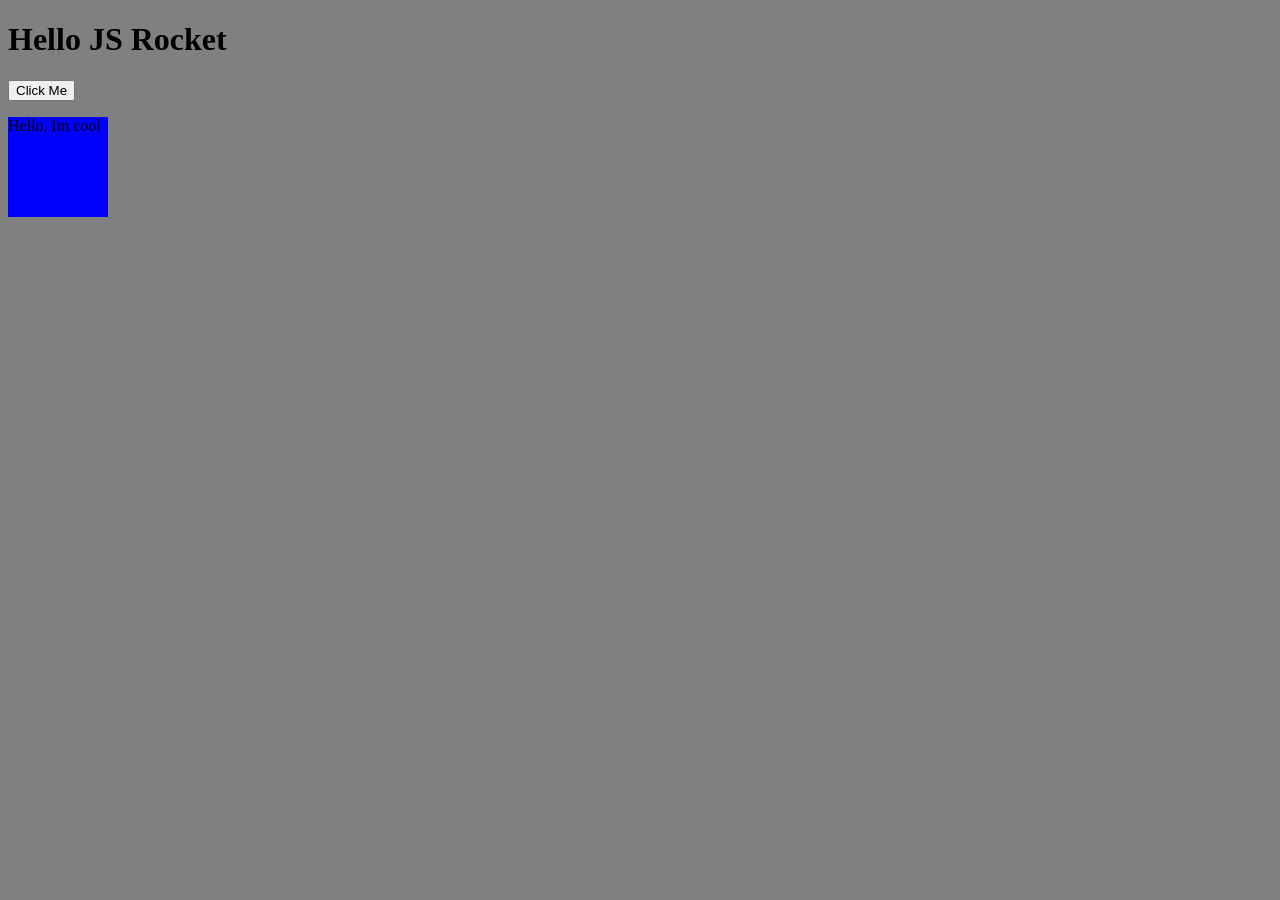
<file: index.html>
<!DOCTYPE html>
<html lang="en">  
<head>
  <meta charset="UTF-8">
  <meta name="viewport" content="width=device-width, initial-scale=1.0">
  <title>JS Rocket</title>
  <script type="text/javascript" src="js/script.js"></script>
  <link rel="stylesheet" href="css/style.css">
</head>
<body>
  <h1>Hello JS Rocket</h1>

  <button id="clickmebutton" onclick="docoolstuff();">Click Me</button>
  <div class="cool" id="cool"> <p> Hello, Im cool </p> </div>
</body>
</html>
</file>
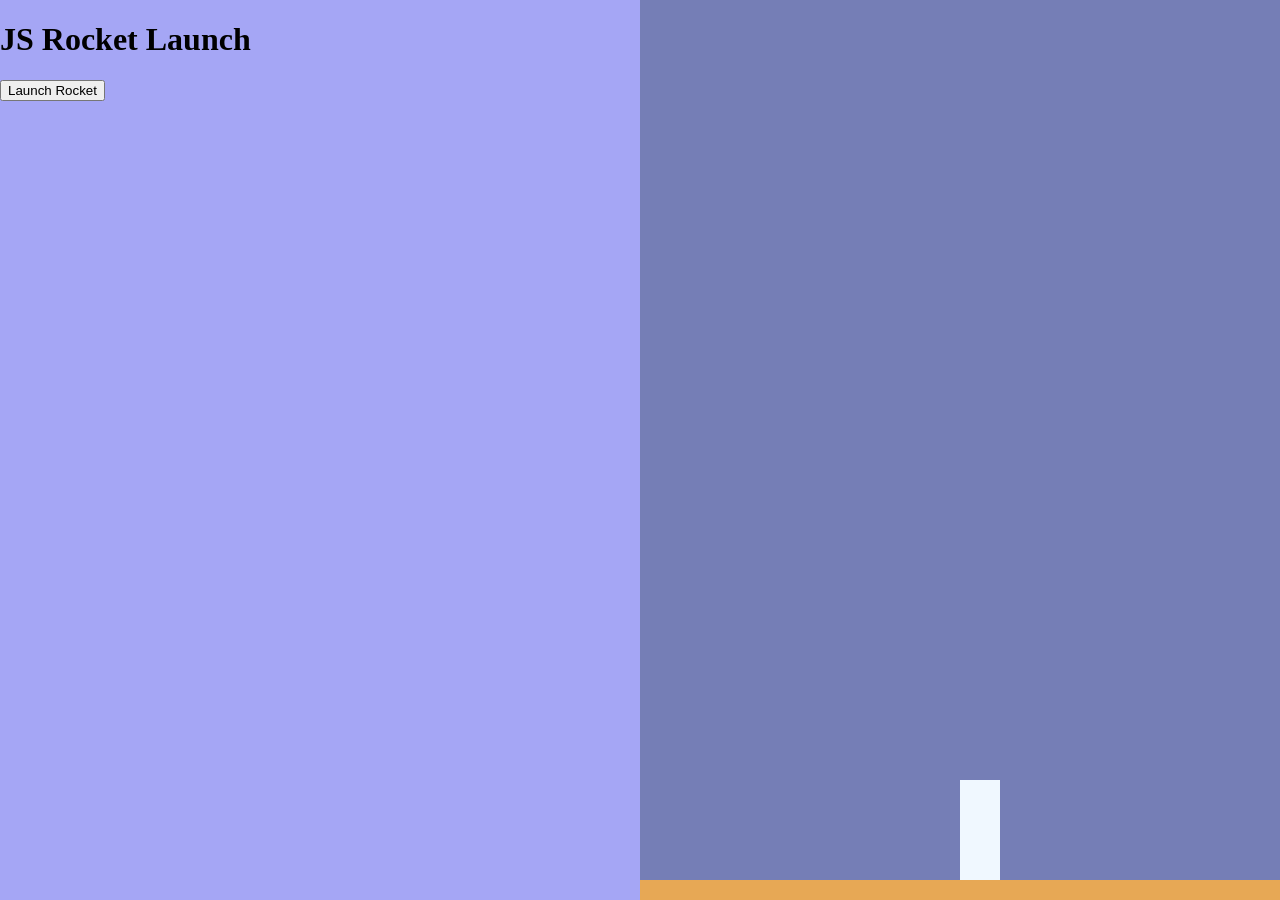
<file: rocket.html>
<!DOCTYPE html>
<html lang="en">
<head>
    <meta charset="UTF-8">
    <meta name="viewport" content="width=device-width, initial-scale=1.0">
    <title>Rocket Launch Sequence</title>
    <link rel="stylesheet" href="css/rocket.css">
    <script src="js/rocket.js" defer></script>
</head>
<body class="body-state1">
    <div class="left">  
        <div class="state1"> 
            <h1>JS Rocket Launch</h1>
            <button id="launchButton" class="button" onclick="changestate(2);">Launch Rocket</button>
        </div>
        <div id="countdownDisplay" class="state2">
            <h1 id="countdownNumber">10</h1>
            <button id="abortButton" class="button" onclick="changestate(1);">Abort Launch</button>
        </div>
        <div class="state3">
            <h1>Lift Off</h1>
        </div>
        <div class="state4">
            <h1>Well done</h1>
            <button id="resetButton" class="button" onclick="changestate(1);">Reset</button>
        </div>
        <div class="state5">
            <h1>Launch Aborted</h1>
            <button id="resetAbortButton" class="button" onclick="changestate(1);">Reset</button>
        </div>
    </div>
    <div class="right">
        <div class="rocket"></div>
        <div class="ground"></div>
    <div>    
</body>
</html>
</file>
<file: css/style.css>
body{
    background-color: grey;
}

.cool{
    width: 100px;
    height: 100px;
    background-color: blue;
    transition: 1s;
}

.coolorange{
    width: 100px;
    height: 100px;
    background-color: orange;
    transition: 2s;
}
</file>
<file: css/rocket.css>
.left{
    background-color: rgb(165, 166, 245);
    width: 50%;
    height: 100%;
    position: fixed;
    top: 0;
    left: 0;
}

.right{
    background-color: rgb(117, 126, 182);
    width: 50%;
    height: 100%;
    position: fixed;
    top: 0;
    right: 0;
}

.ground{
    background-color: rgb(231, 168, 85);
    position: absolute;
    bottom: 0;
    left: 0;
    width: 100%;
    height: 20px;
}

.rocket{
    position: absolute;
    left: 50%;
    bottom:20px;
    width: 40px;
    height: 100px;
    background-color: aliceblue;
    transition: 1s;
}

body.body-state1 .rocket{
    transition: none;
}

body.body-state3 .rocket,
body.body-state4 .rocket{
    bottom: 1000px;
}

.state1,
.state2,
.state3,
.state4,
.state5{
    display: none;
}

body.body-state1 .state1{display: block;}
body.body-state2 .state2{display: block;}
body.body-state3 .state3{display: block;}
body.body-state4 .state4{display: block;}
body.body-state5 .state5{display: block;}
</file>
